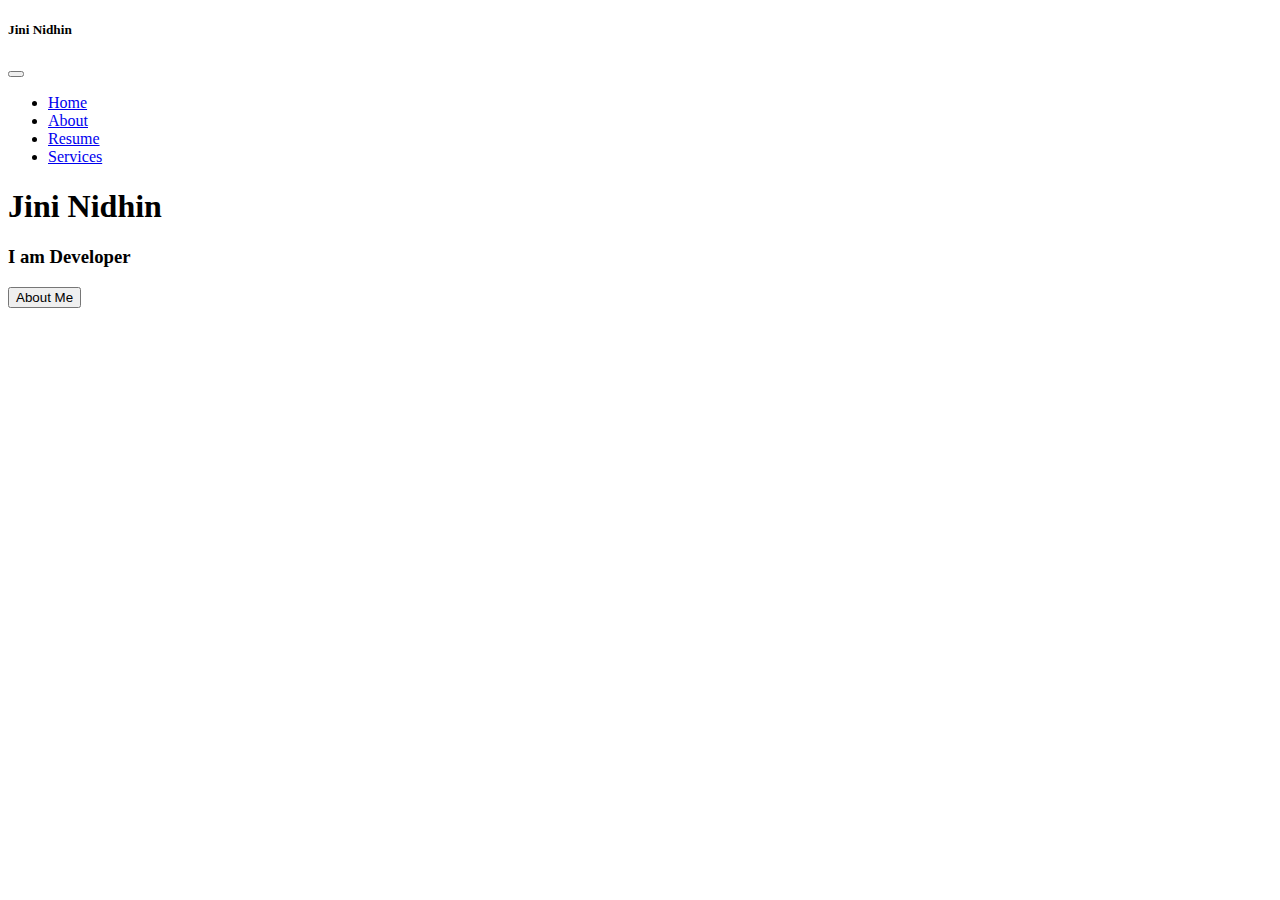
<file: index.html>
<!DOCTYPE html>
<html lang="en">
<head>
    <meta charset="UTF-8">
    <meta name="viewport" content="width=device-width, initial-scale=1.0">

    <title>Jini Personal Website</title>
    <link rel="stylesheet" href="style.css">
    
    <link href="https://cdn.jsdelivr.net/npm/bootstrap@5.3.1/dist/css/bootstrap.min.css" rel="stylesheet" integrity="sha384-4bw+/aepP/YC94hEpVNVgiZdgIC5+VKNBQNGCHeKRQN+PtmoHDEXuppvnDJzQIu9" crossorigin="anonymous">
    <link rel="icon" href="https://scontent.fccj6-2.fna.fbcdn.net/v/t39.30808-1/362952542_6413352715409322_4458219975769003859_n.jpg?stp=c0.9.200.200a_dst-jpg_p200x200&_nc_cat=106&ccb=1-7&_nc_sid=7206a8&_nc_ohc=qeo4J6nB8wAAX_9vgaT&_nc_ht=scontent.fccj6-2.fna&oh=00_AfB2hCATT6uPlj8k83nQ7GnixkYfHMZ6knAgReo9t4sK9Q&oe=64CC8A18" type="image/gif" sizes="16x16">
</head>


<body id="intro">
    <header class="bg-light sticky-top">
        <div class="row container-fluid">
            <div class="col-md-6  col-9 text-dark pl-5 p-3">
                <h5>Jini Nidhin</h5>
            </div>
            <div class="col-md-6 col-3">
                <nav class="navbar navbar-expand-lg ">
                    
                    <button class="navbar-toggler ms-auto" type="button" data-toggle="collapse" data-target="#navbarSupportedContent" aria-controls="navbarSupportedContent" aria-expanded="false" aria-label="Toggle navigation">
                      <span class="navbar-toggler-icon"></span>
                    </button>
                  
                    <div class="collapse navbar-collapse " id="navbarSupportedContent">
                      <ul class="navbar-nav ms-auto">
                        <li class="nav-item active">
                          <a class="nav-link text-dark active" href="index.html">Home</a>
                        </li>
                        <li class="nav-item">
                          <a class="nav-link text-dark" href="about.html">About</a>
                        </li>
                        <li class="nav-item">
                            <a class="nav-link text-dark" href="resume.html">Resume</a>
                        </li>
                        <li class="nav-item">
                            <a class="nav-link text-dark" href="services.html">Services</a>
                         </li>                                              
                      </ul>
                    </div>
                </nav>
            </div>

            <div class="header-social-links">
                <a href=""></a>


            </div>  
        </div>   
    </header>
 <!--------------------------------------------header closed--------------------------------------->

   <section class="text-white">
        <div class="mx-auto container d-flex flex-column align-items-center justify-content-center mt-5">
            <h1>Jini Nidhin<br></h1>
            <h3>I am Developer</h3>
            <a href="about.html"><button  class="btn btn-secondary btn-lg">About Me</button></a>
        </div>
   </section>
   
    


 

   
<script src="https://code.jquery.com/jquery-3.2.1.slim.min.js" integrity="sha384-KJ3o2DKtIkvYIK3UENzmM7KCkRr/rE9/Qpg6aAZGJwFDMVNA/GpGFF93hXpG5KkN" crossorigin="anonymous"></script>
<script src="https://cdn.jsdelivr.net/npm/popper.js@1.12.9/dist/umd/popper.min.js" integrity="sha384-ApNbgh9B+Y1QKtv3Rn7W3mgPxhU9K/ScQsAP7hUibX39j7fakFPskvXusvfa0b4Q" crossorigin="anonymous"></script>
<script src="https://cdn.jsdelivr.net/npm/bootstrap@4.0.0/dist/js/bootstrap.min.js" integrity="sha384-JZR6Spejh4U02d8jOt6vLEHfe/JQGiRRSQQxSfFWpi1MquVdAyjUar5+76PVCmYl" crossorigin="anonymous"></script>
</body>
</html>
</file>
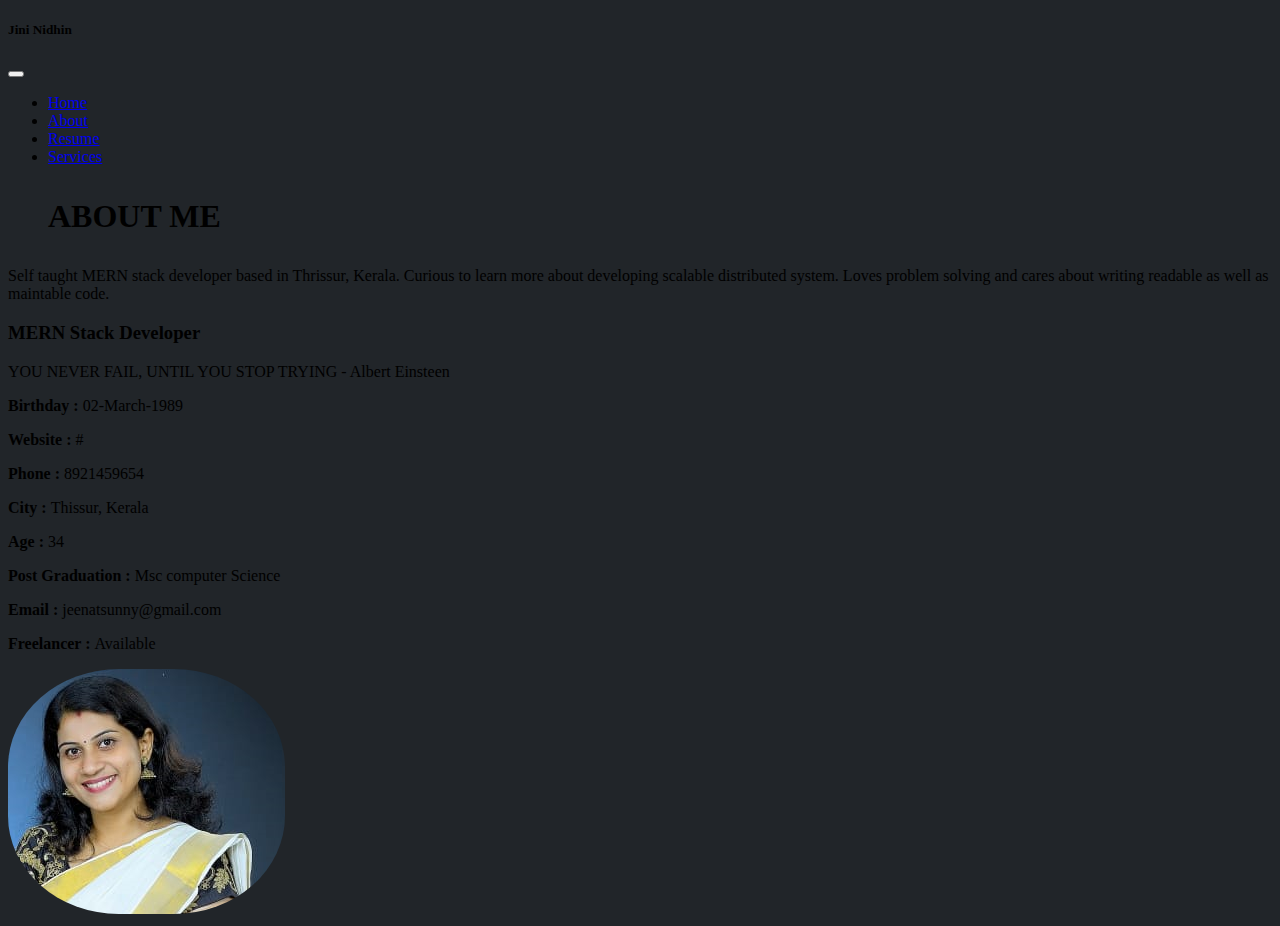
<file: about.html>
<!DOCTYPE html>
<html lang="en">
<head>
    <meta charset="UTF-8">
    <meta name="viewport" content="width=device-width, initial-scale=1.0">

    <title>Jini Personal Website</title>
    <link rel="stylesheet" href="style.css">
    
    <link href="https://cdn.jsdelivr.net/npm/bootstrap@5.3.1/dist/css/bootstrap.min.css" rel="stylesheet" integrity="sha384-4bw+/aepP/YC94hEpVNVgiZdgIC5+VKNBQNGCHeKRQN+PtmoHDEXuppvnDJzQIu9" crossorigin="anonymous">
    <link rel="icon" href="https://scontent.fccj6-2.fna.fbcdn.net/v/t39.30808-1/362952542_6413352715409322_4458219975769003859_n.jpg?stp=c0.9.200.200a_dst-jpg_p200x200&_nc_cat=106&ccb=1-7&_nc_sid=7206a8&_nc_ohc=qeo4J6nB8wAAX_9vgaT&_nc_ht=scontent.fccj6-2.fna&oh=00_AfB2hCATT6uPlj8k83nQ7GnixkYfHMZ6knAgReo9t4sK9Q&oe=64CC8A18" type="image/gif" sizes="16x16">
</head>


<body id="about-div">
    <header class="bg-light sticky-top">
        <div class="row container-fluid">
            <div class="col-md-6  col-9 text-dark pl-5 p-3">
                <h5>Jini Nidhin</h5>
            </div>
            <div class="col-md-6 col-3">
                <nav class="navbar navbar-expand-lg ">
                    
                    <button class="navbar-toggler ms-auto" type="button" data-toggle="collapse" data-target="#navbarSupportedContent" aria-controls="navbarSupportedContent" aria-expanded="false" aria-label="Toggle navigation">
                      <span class="navbar-toggler-icon"></span>
                    </button>
                  
                    <div class="collapse navbar-collapse " id="navbarSupportedContent">
                      <ul class="navbar-nav ms-auto">
                        <li class="nav-item active">
                          <a class="nav-link text-dark active" href="index.html">Home</a>
                        </li>
                        <li class="nav-item">
                          <a class="nav-link text-dark" href="about.html">About</a>
                        </li>
                        <li class="nav-item">
                            <a class="nav-link text-dark" href="resume.html">Resume</a>
                        </li>
                        <li class="nav-item">
                            <a class="nav-link text-dark" href="services.html">Services</a>
                         </li>                                              
                      </ul>
                    </div>
                </nav>
            </div>

            <div class="header-social-links">
                <a href=""></a>


            </div>  
        </div>   
    </header>
 <!--------------------------------------------header closed--------------------------------------->
<section class="text-white">
    <div  class="container-fluid d-flex flex-column align-items-center  ">
        <h1><ul>ABOUT ME</ul></h1>
        <div>
            <P>Self taught MERN stack developer based in Thrissur, Kerala. Curious to learn more about developing scalable distributed system.
                Loves problem solving and cares about writing readable as well as maintable code.
            </P>
        </div>
                    <div class="text-decoration-underline">
                        <h3>MERN Stack Developer</h3>
                    </div>
        <p>YOU NEVER FAIL, UNTIL YOU STOP TRYING - Albert Einsteen</p>
        </div>
        <div class="row container-fluid d-flex">
        
      
            <div class="p-5  col-md-4 col-sm-6">
                <p><b>Birthday : </b>02-March-1989</p>
                <p><b>Website : </b>#</p>
                <p><b>Phone : </b>8921459654</p>
                <p><b>City : </b>Thissur, Kerala</p>
            </div>
            <div class="p-5 col-md-4 col-sm-6">
                <p><b>Age : </b> 34</p>
                <p><b>Post Graduation : </b>Msc computer Science</p>
                <p><b>Email : </b>jeenatsunny@gmail.com</p>
                <p><b>Freelancer : </b>Available</p>

            </div>
            <div class="p-3 col-md-4 col-sm-6">
                <span class="clearfix">
                    <img id="about-img" src="images/jini.png">
                    
                </span>
            </div>

        </div>
    </div>  
        
    
</section>
   
    


 

   
<script src="https://code.jquery.com/jquery-3.2.1.slim.min.js" integrity="sha384-KJ3o2DKtIkvYIK3UENzmM7KCkRr/rE9/Qpg6aAZGJwFDMVNA/GpGFF93hXpG5KkN" crossorigin="anonymous"></script>
<script src="https://cdn.jsdelivr.net/npm/popper.js@1.12.9/dist/umd/popper.min.js" integrity="sha384-ApNbgh9B+Y1QKtv3Rn7W3mgPxhU9K/ScQsAP7hUibX39j7fakFPskvXusvfa0b4Q" crossorigin="anonymous"></script>
<script src="https://cdn.jsdelivr.net/npm/bootstrap@4.0.0/dist/js/bootstrap.min.js" integrity="sha384-JZR6Spejh4U02d8jOt6vLEHfe/JQGiRRSQQxSfFWpi1MquVdAyjUar5+76PVCmYl" crossorigin="anonymous"></script>
</body>
</html>
</file>
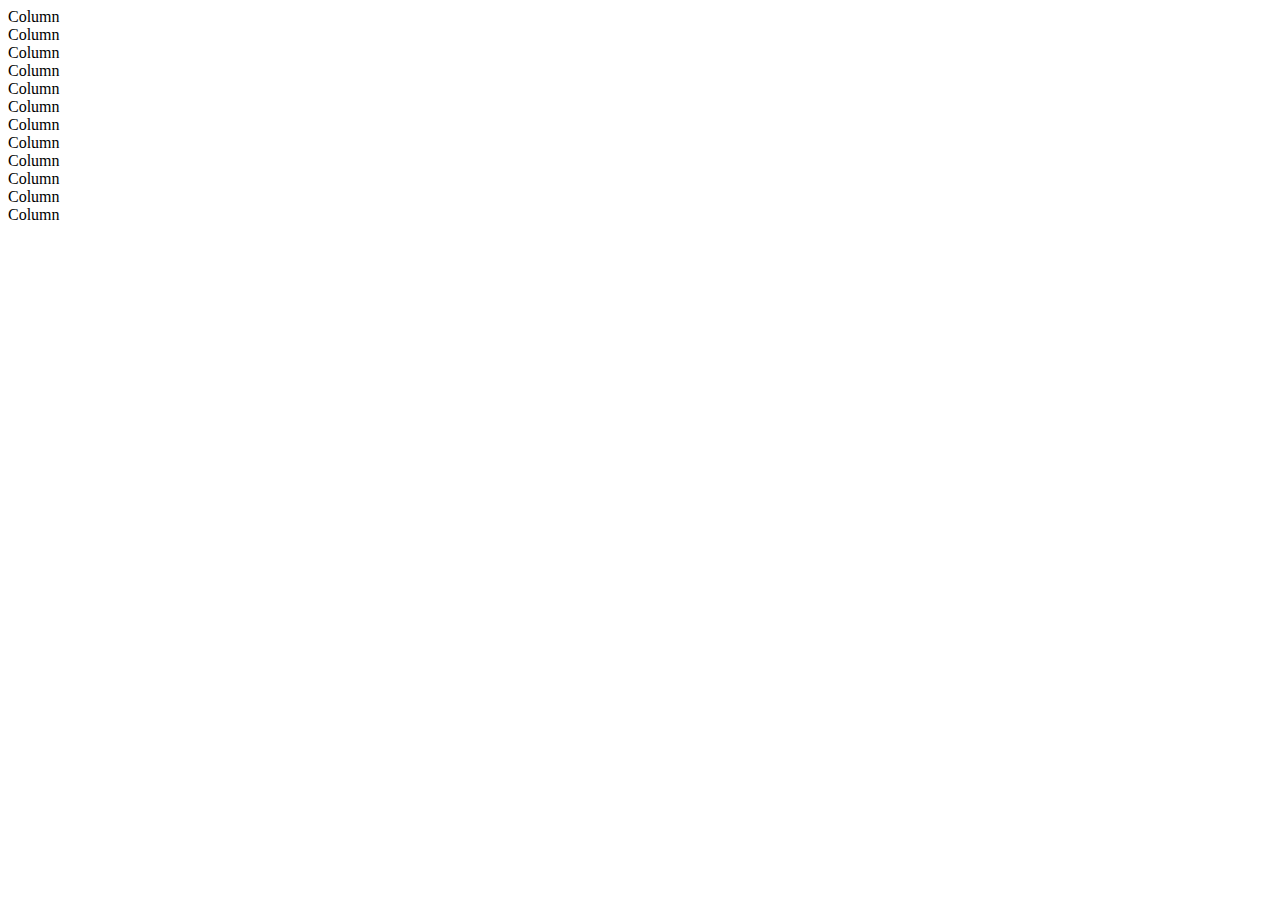
<file: demo.html>
<!DOCTYPE html>
<html lang="en">
<head>
    <meta charset="UTF-8">
    <meta name="viewport" content="width=device-width, initial-scale=1.0">
    <link href="https://cdn.jsdelivr.net/npm/bootstrap@5.3.1/dist/css/bootstrap.min.css" rel="stylesheet" integrity="sha384-4bw+/aepP/YC94hEpVNVgiZdgIC5+VKNBQNGCHeKRQN+PtmoHDEXuppvnDJzQIu9" crossorigin="anonymous">
    <link rel="icon" href="https://scontent.fccj6-2.fna.fbcdn.net/v/t39.30808-1/362952542_6413352715409322_4458219975769003859_n.jpg?stp=c0.9.200.200a_dst-jpg_p200x200&_nc_cat=106&ccb=1-7&_nc_sid=7206a8&_nc_ohc=qeo4J6nB8wAAX_9vgaT&_nc_ht=scontent.fccj6-2.fna&oh=00_AfB2hCATT6uPlj8k83nQ7GnixkYfHMZ6knAgReo9t4sK9Q&oe=64CC8A18" type="image/gif" sizes="16x16">

    <title>Document</title>
</head>
<body>
    <div class="container bg-light">
        <div class="row row-cols-2 row-cols-lg-3 bg-dark">
          <div class="col bg-primary">Column</div>
          <div class="col bg-secondary">Column</div>
          <div class="col">Column</div>
          <div class="col">Column</div>
          <div class="col">Column</div>
          <div class="col">Column</div>
          <div class="col-4 col-lg-2 bg-warning clearfix">Column</div>
          <div class="col-4 col-lg-2">Column</div>
          <div class="col-4 col-lg-2">Column</div>
          <div class="col-4 col-lg-2">Column</div>
          <div class="col-4 col-lg-2">Column</div>
          <div class="col-4 col-lg-2 bg-warning">Column</div>
        </div>
      </div>

<script src="https://code.jquery.com/jquery-3.2.1.slim.min.js" integrity="sha384-KJ3o2DKtIkvYIK3UENzmM7KCkRr/rE9/Qpg6aAZGJwFDMVNA/GpGFF93hXpG5KkN" crossorigin="anonymous"></script>
<script src="https://cdn.jsdelivr.net/npm/popper.js@1.12.9/dist/umd/popper.min.js" integrity="sha384-ApNbgh9B+Y1QKtv3Rn7W3mgPxhU9K/ScQsAP7hUibX39j7fakFPskvXusvfa0b4Q" crossorigin="anonymous"></script>
<script src="https://cdn.jsdelivr.net/npm/bootstrap@4.0.0/dist/js/bootstrap.min.js" integrity="sha384-JZR6Spejh4U02d8jOt6vLEHfe/JQGiRRSQQxSfFWpi1MquVdAyjUar5+76PVCmYl" crossorigin="anonymous"></script>

</body>
</html>
</file>
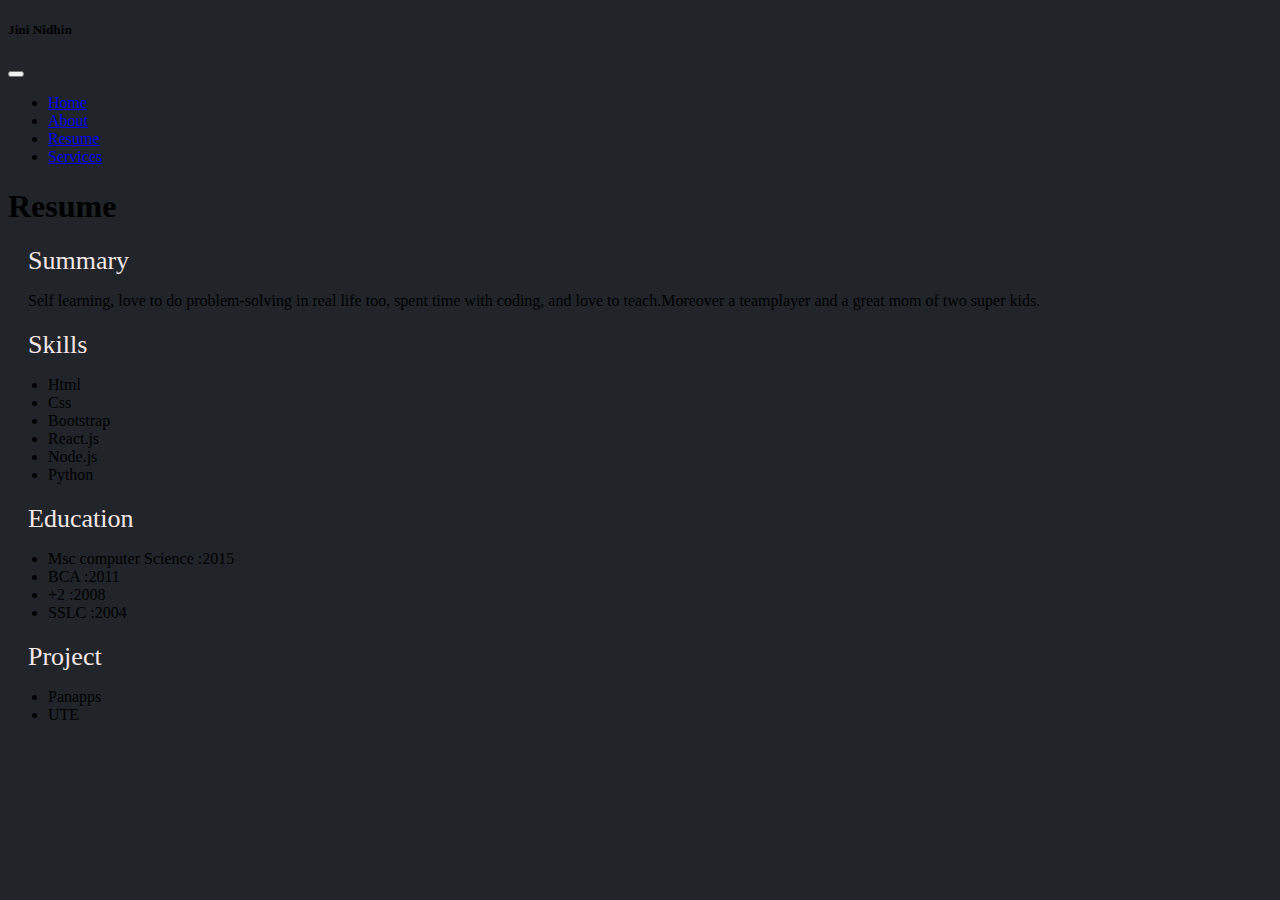
<file: resume.html>
<!DOCTYPE html>
<html lang="en">
<head>
    <meta charset="UTF-8">
    <meta name="viewport" content="width=device-width, initial-scale=1.0">

    <title>Jini Personal Website</title>
    <link rel="stylesheet" href="style.css">
    
    <link href="https://cdn.jsdelivr.net/npm/bootstrap@5.3.1/dist/css/bootstrap.min.css" rel="stylesheet" integrity="sha384-4bw+/aepP/YC94hEpVNVgiZdgIC5+VKNBQNGCHeKRQN+PtmoHDEXuppvnDJzQIu9" crossorigin="anonymous">
    <link rel="icon" href="https://scontent.fccj6-2.fna.fbcdn.net/v/t39.30808-1/362952542_6413352715409322_4458219975769003859_n.jpg?stp=c0.9.200.200a_dst-jpg_p200x200&_nc_cat=106&ccb=1-7&_nc_sid=7206a8&_nc_ohc=qeo4J6nB8wAAX_9vgaT&_nc_ht=scontent.fccj6-2.fna&oh=00_AfB2hCATT6uPlj8k83nQ7GnixkYfHMZ6knAgReo9t4sK9Q&oe=64CC8A18" type="image/gif" sizes="16x16">
</head>


<body id="about-div">
    <header class="bg-light sticky-top">
        <div class="row container-fluid">
            <div class="col-md-6  col-9 text-dark pl-5 p-3">
                <h5>Jini Nidhin</h5>
            </div>
            <div class="col-md-6 col-3">
                <nav class="navbar navbar-expand-lg ">
                    
                    <button class="navbar-toggler ms-auto" type="button" data-toggle="collapse" data-target="#navbarSupportedContent" aria-controls="navbarSupportedContent" aria-expanded="false" aria-label="Toggle navigation">
                      <span class="navbar-toggler-icon"></span>
                    </button>
                  
                    <div class="collapse navbar-collapse " id="navbarSupportedContent">
                      <ul class="navbar-nav ms-auto">
                        <li class="nav-item active">
                          <a class="nav-link text-dark active" href="index.html">Home</a>
                        </li>
                        <li class="nav-item">
                          <a class="nav-link text-dark" href="about.html">About</a>
                        </li>
                        <li class="nav-item">
                            <a class="nav-link text-dark" href="resume.html">Resume</a>
                        </li>
                        <li class="nav-item">
                            <a class="nav-link text-dark" href="services.html">Services</a>
                         </li>                                              
                      </ul>
                    </div>
                </nav>
            </div>

            <div class="header-social-links">
                <a href=""></a>


            </div>  
        </div>   
    </header>
 <!--------------------------------------------header closed--------------------------------------->
<section class="text-white">
    <div  class="container d-flex flex-column align-items-center pt-5 ">
        <h1 class="text-decoration-underline">Resume</h1>                 
    </div>
    <div class="row container-fluid d-flex ">
        <div class="col-md-3 col-sm-6">
            <h3 class="resume-title">Summary</h3>
            
            <P class="reume-p">Self learning, love to do problem-solving in real life too, spent time with coding, 
                and love to teach.Moreover a teamplayer and a great mom of two super kids.</P>             
        </div>
        <div class="col-md-3 col-sm-6">
            <h3 class="resume-title">Skills</h3>
            <ul>
                <li>Html
                    <div class="progress">
                        <div class="progress-bar progress-bar-striped progress-bar-animated" role="progressbar" aria-valuenow="75" aria-valuemin="0" aria-valuemax="100" style="width: 80%"></div>
                    </div>
                </li>
                <li>Css
                    <div class="progress">
                        <div class="progress-bar progress-bar-striped progress-bar-animated" role="progressbar" aria-valuenow="75" aria-valuemin="0" aria-valuemax="100" style="width: 75%"></div>
                    </div>
                </li>
                <li>Bootstrap
                    <div class="progress">
                        <div class="progress-bar progress-bar-striped progress-bar-animated" role="progressbar" aria-valuenow="75" aria-valuemin="0" aria-valuemax="100" style="width: 70%"></div>
                    </div>
                </li>
                <li>React.js
                    <div class="progress">
                        <div class="progress-bar progress-bar-striped progress-bar-animated" role="progressbar" aria-valuenow="75" aria-valuemin="0" aria-valuemax="100" style="width: 60%"></div>
                    </div>
                </li>
                <li>Node.js
                    <div class="progress">
                        <div class="progress-bar progress-bar-striped progress-bar-animated" role="progressbar" aria-valuenow="75" aria-valuemin="0" aria-valuemax="100" style="width: 55%"></div>
                    </div>
                </li>
                <li>Python
                    <div class="progress">
                        <div class="progress-bar progress-bar-striped progress-bar-animated" role="progressbar" aria-valuenow="75" aria-valuemin="0" aria-valuemax="100" style="width: 50%"></div>
                    </div>
                </li>
            </ul>
            </div>        
            <div class="col-md-3 col-sm-6 ">
                <h3 class="resume-title">Education</h3>
                <ul>
                    <li>Msc computer Science :2015</li>
                    <li>BCA :2011</li>
                    <li>+2 :2008</li>
                    <li>SSLC :2004</li>               
                </ul>
            </div>
            <div class="col-md-3 col-sm-6 ">    
                <h3 class="resume-title">Project</h3>
                <ul>
                    <li>Panapps</li>
                    <li>UTE</li>                                 
                </ul> 
            </div>
        </div>
</section>
<script src="https://code.jquery.com/jquery-3.2.1.slim.min.js" integrity="sha384-KJ3o2DKtIkvYIK3UENzmM7KCkRr/rE9/Qpg6aAZGJwFDMVNA/GpGFF93hXpG5KkN" crossorigin="anonymous"></script>
<script src="https://cdn.jsdelivr.net/npm/popper.js@1.12.9/dist/umd/popper.min.js" integrity="sha384-ApNbgh9B+Y1QKtv3Rn7W3mgPxhU9K/ScQsAP7hUibX39j7fakFPskvXusvfa0b4Q" crossorigin="anonymous"></script>
<script src="https://cdn.jsdelivr.net/npm/bootstrap@4.0.0/dist/js/bootstrap.min.js" integrity="sha384-JZR6Spejh4U02d8jOt6vLEHfe/JQGiRRSQQxSfFWpi1MquVdAyjUar5+76PVCmYl" crossorigin="anonymous"></script>
</body>
</html>
</file>
<file: style.css>
#intro
{
    background-image: url(https://www.analyticsinsight.net/wp-content/uploads/2021/05/Women-in-Tech.jpeg);
    height: 20vh;
    
}
#about-div
{
    background-color: #212529;
}
#about-img{
    border-radius: 40%;
}
#about-imgSpan{
    width:27%
}
.resume-title{
    font-size: 26px;
    font-weight: 400;
    margin-top: 20px;
    margin-left: 20px;
    margin-bottom: 5px;
    color: #f7e7e7;
   
}

.reume-p
{
    margin-left: 20px; 
}
.card img{
    width:25%;
    border-radius: 50%;
    
}
</file>
